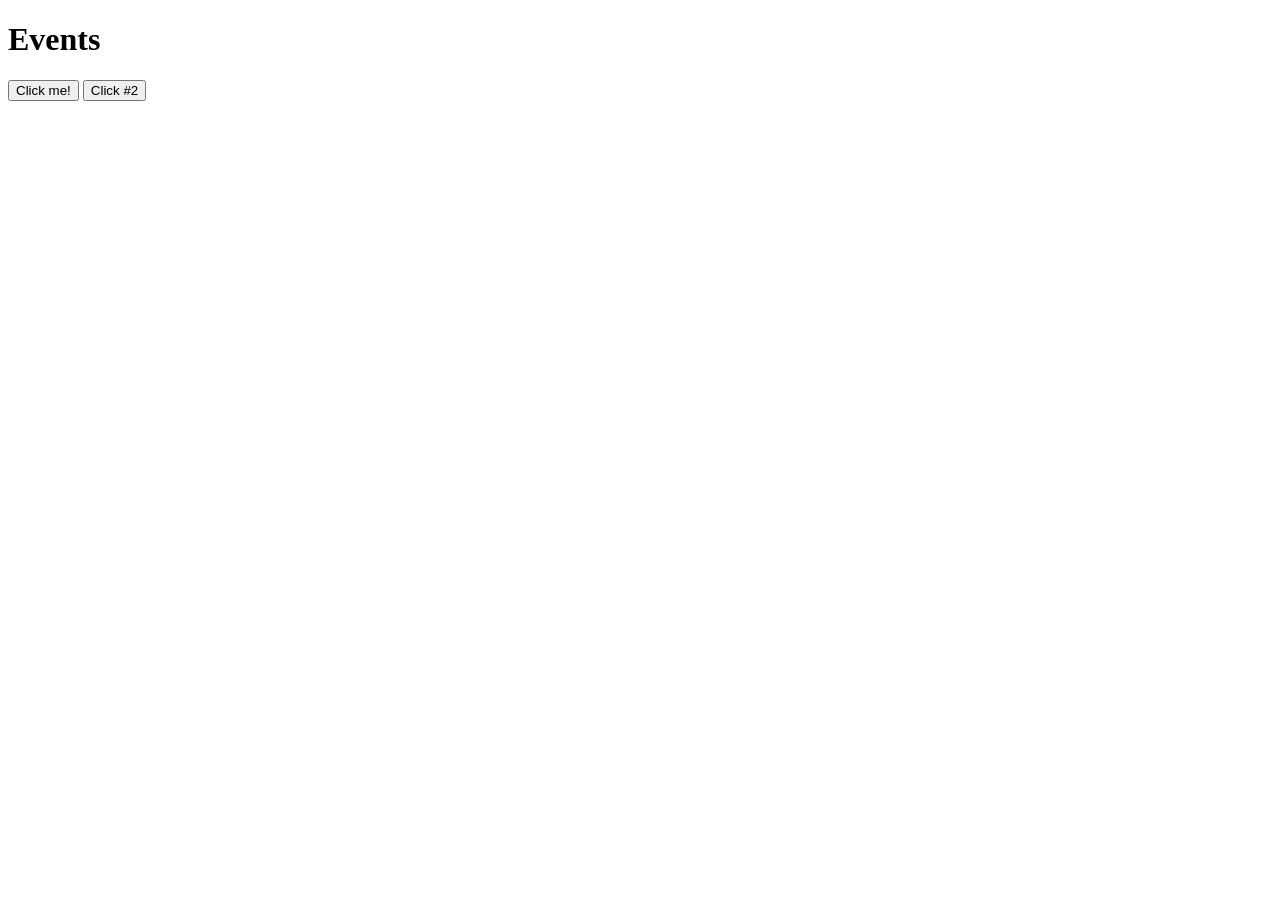
<file: Section_24_js/index.html>
<!DOCTYPE html>
<html lang="en">

<head>
    <meta charset="UTF-8">
    <meta http-equiv="X-UA-Compatible" content="IE=edge">
    <meta name="viewport" content="width=device-width, initial-scale=">
    <title>Events Start</title>
</head>

<body>
    <h1>Events </h1>
    <button onclick="alert('You clicked me!')">Click me!</button>

    <button id="v2">Click #2</button>
    <script src="app.js"></script>
</body>

</html>
</file>
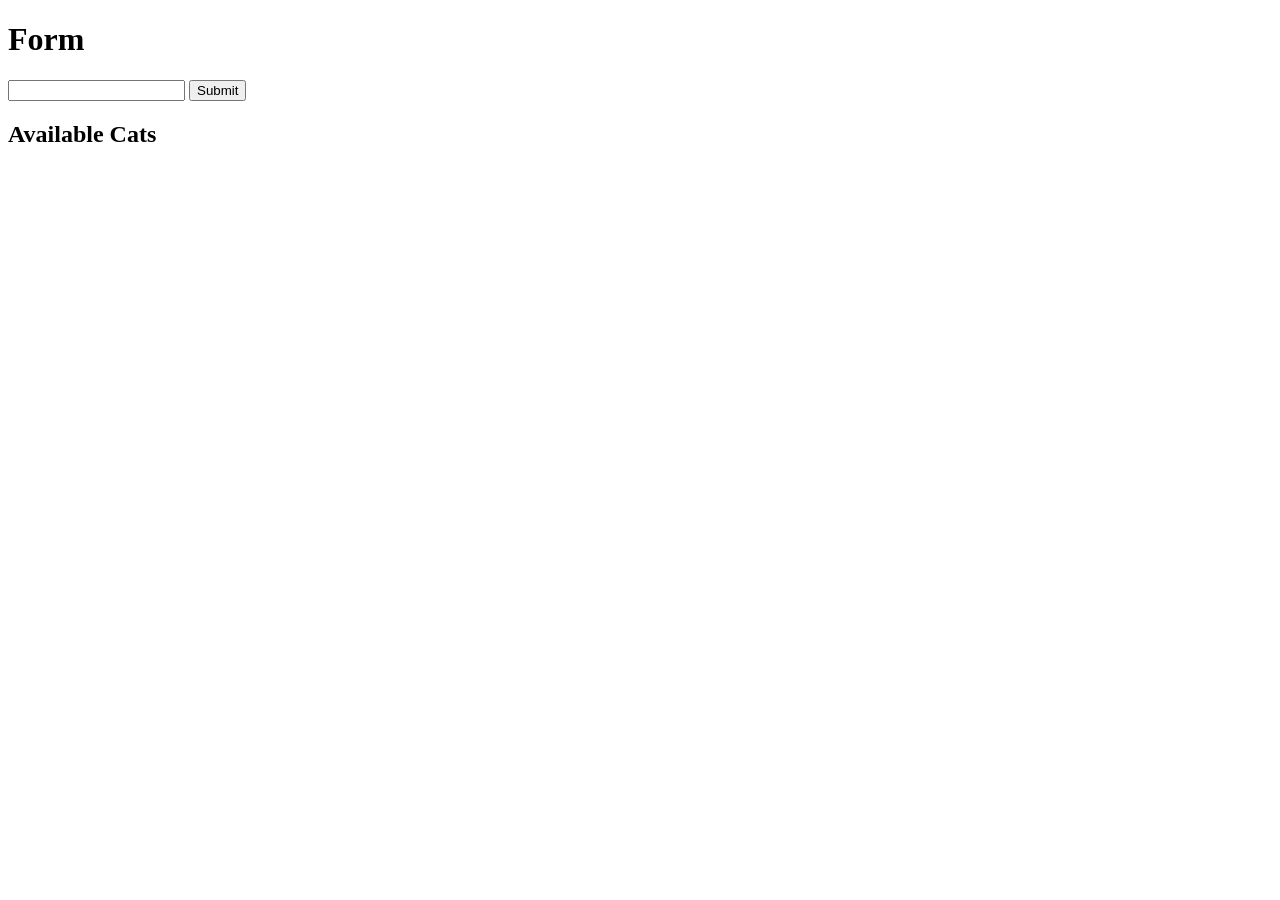
<file: Section_25_js/index.html>
<!DOCTYPE html>
<html lang="en">

<head>
    <meta charset="UTF-8">
    <meta http-equiv="X-UA-Compatible" content="IE=edge">
    <meta name="viewport" content="width=device-width, initial-scale=1.0">
    <title>Prevent Default</title>
</head>

<body>
    <h1>Form</h1>
    <form action="/shelter" id="shelterForm">
        <input type="text" id="catName">
        <button>Submit</button>
    </form>
    <h2>Available Cats</h2>
    <ul id="cats"></ul>
    <script src="app.js"></script>
</body>

</html>
</file>
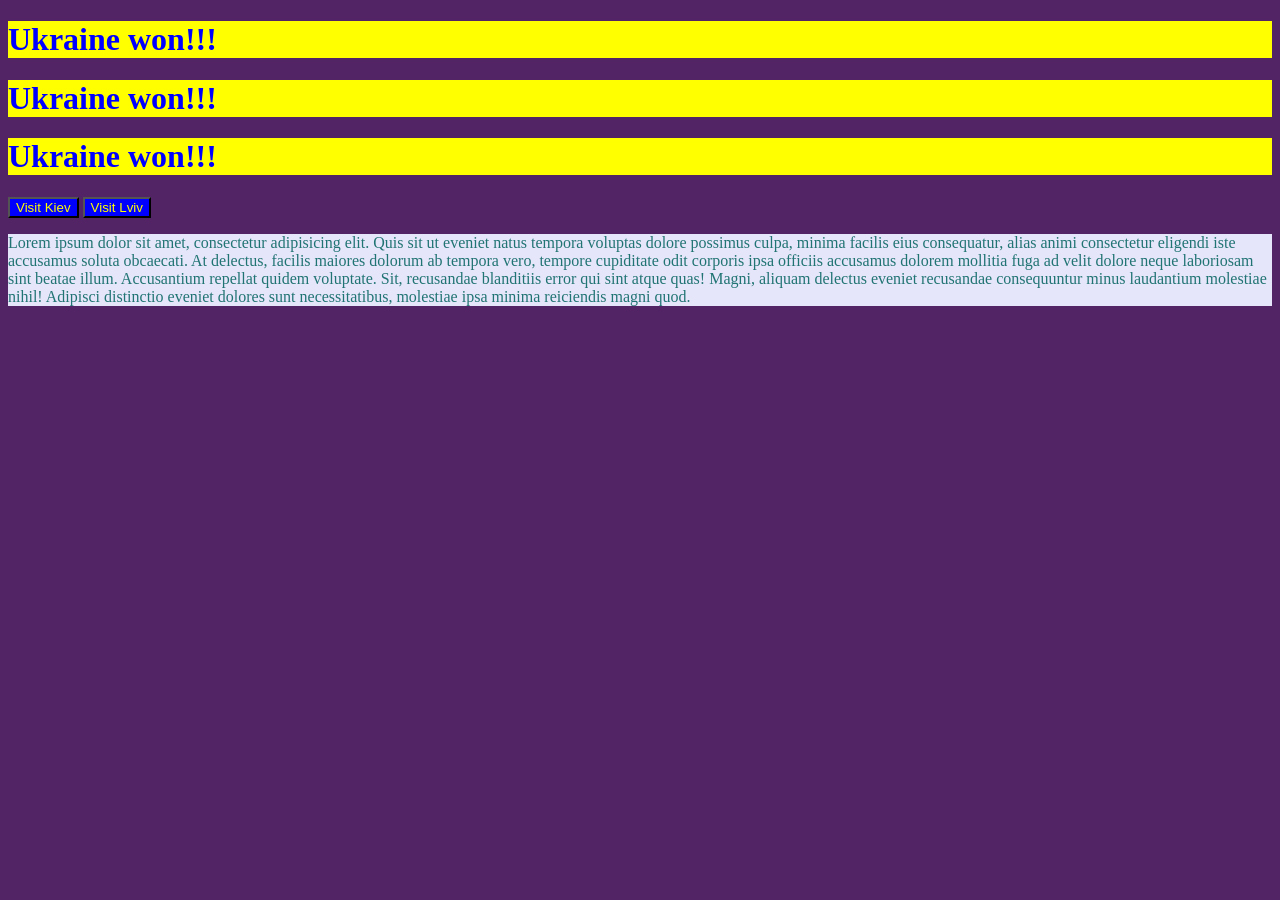
<file: Section_6_css/index.html>
<!DOCTYPE html>
<html lang="en">

<head>
    <meta charset="UTF-8">
    <meta http-equiv="X-UA-Compatible" content="IE=edge">
    <meta name="viewport" content="width=device-width, initial-scale=1.0">
    <title>CSS</title>
    <link rel="stylesheet" href="styles.css">
</head>

<body>
    <h1>Ukraine won!!!</h1>
    <h1>Ukraine won!!!</h1>
    <h1>Ukraine won!!!</h1>
    <button>Visit Kiev</button>
    <button>Visit Lviv</button>
    <p>Lorem ipsum dolor sit amet, consectetur adipisicing elit. Quis sit ut eveniet natus tempora voluptas dolore
        possimus culpa, minima facilis eius consequatur, alias animi consectetur eligendi iste accusamus soluta
        obcaecati.
        At delectus, facilis maiores dolorum ab tempora vero, tempore cupiditate odit corporis ipsa officiis accusamus
        dolorem mollitia fuga ad velit dolore neque laboriosam sint beatae illum. Accusantium repellat quidem voluptate.
        Sit, recusandae blanditiis error qui sint atque quas! Magni, aliquam delectus eveniet recusandae consequuntur
        minus laudantium molestiae nihil! Adipisci distinctio eveniet dolores sunt necessitatibus, molestiae ipsa minima
        reiciendis magni quod.</p>
</body>

</html>
</file>
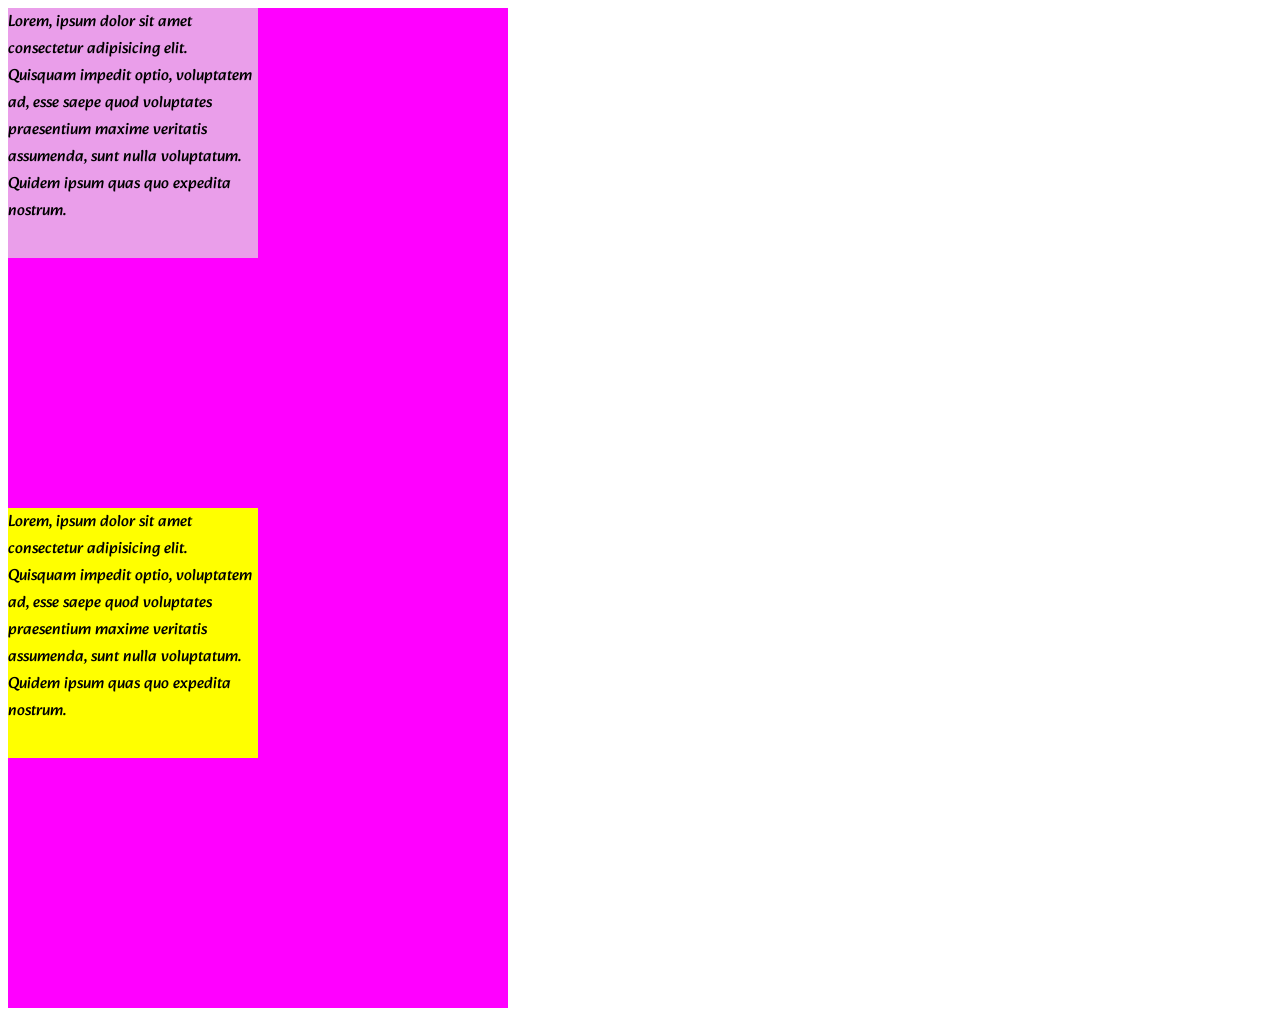
<file: Section_9_css/index.html>
<!DOCTYPE html>
<html lang="en">

<head>
    <meta charset="UTF-8">
    <meta http-equiv="X-UA-Compatible" content="IE=edge">
    <meta name="viewport" content="width=device-width, initial-scale=1.0">
    <title>Document</title>
    <link rel="preconnect" href="https://fonts.googleapis.com">
    <link rel="preconnect" href="https://fonts.gstatic.com" crossorigin>
    <link href="https://fonts.googleapis.com/css2?family=Alkatra&display=swap" rel="stylesheet">

    <link rel="stylesheet" href="app.css">
</head>

<body>
    <section>
        <div id="rgba">Lorem, ipsum dolor sit amet consectetur adipisicing elit. Quisquam impedit optio, voluptatem ad,
            esse saepe quod voluptates praesentium maxime veritatis assumenda, sunt nulla voluptatum. Quidem ipsum quas
            quo expedita nostrum.</div>
    </section>
    <section>
        <div id="opacity">Lorem, ipsum dolor sit amet consectetur adipisicing elit. Quisquam impedit optio, voluptatem
            ad,
            esse saepe quod voluptates praesentium maxime veritatis assumenda, sunt nulla voluptatum. Quidem ipsum quas
            quo expedita nostrum.</div>
    </section>
</body>

</html>
</file>
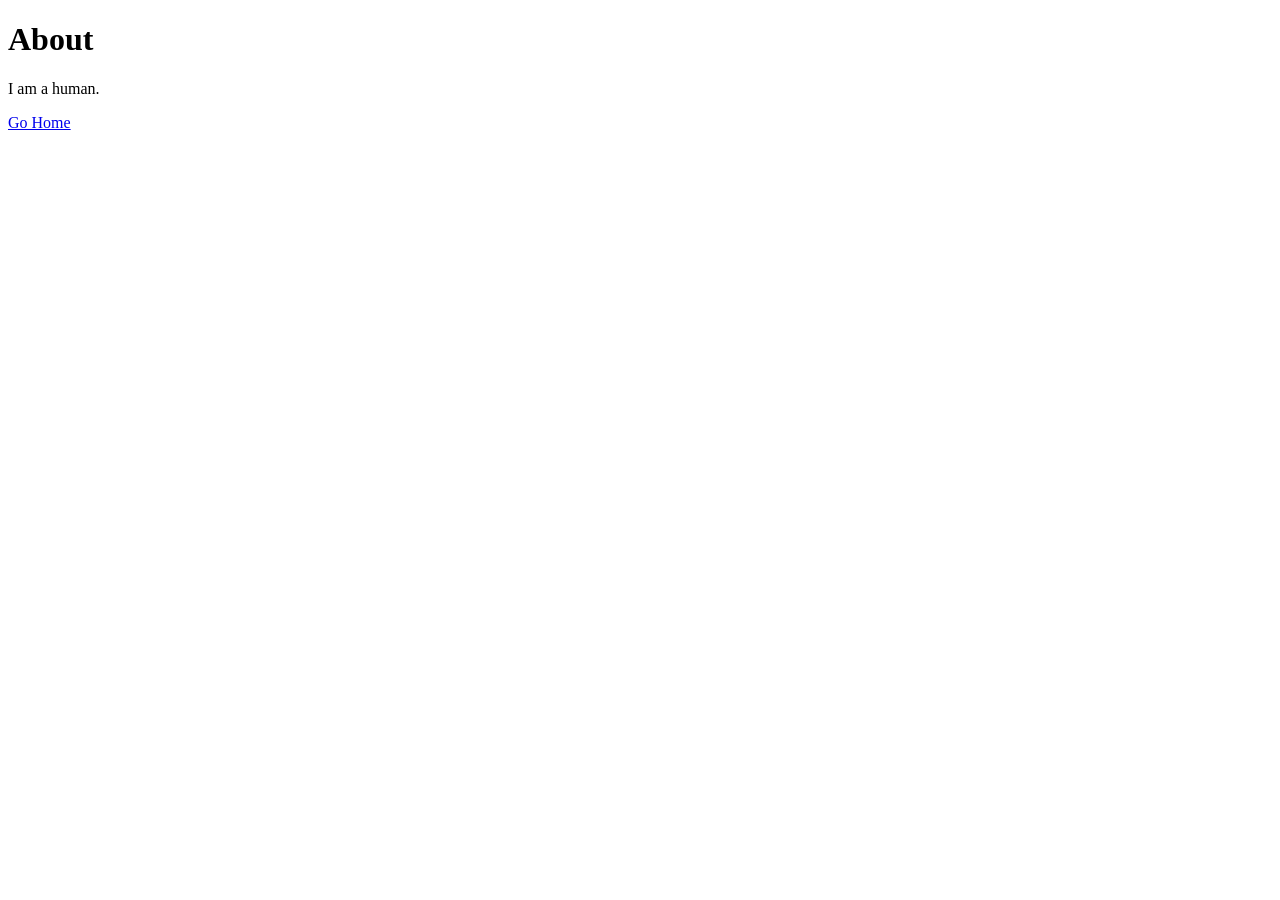
<file: Section_3_html/About_me.html>
<!DOCTYPE html>
<html lang="en">

<head>
    <meta charset="UTF-8">
    <meta http-equiv="X-UA-Compatible" content="IE=edge">
    <meta name="viewport" content="width=device-width, initial-scale=1.0">
    <title>About Me</title>
</head>

<body>
    <h1>About</h1>
    <p>I am a human.</p>
    <a href="chickens.html"> Go Home</a>
</body>

</html>
</file>
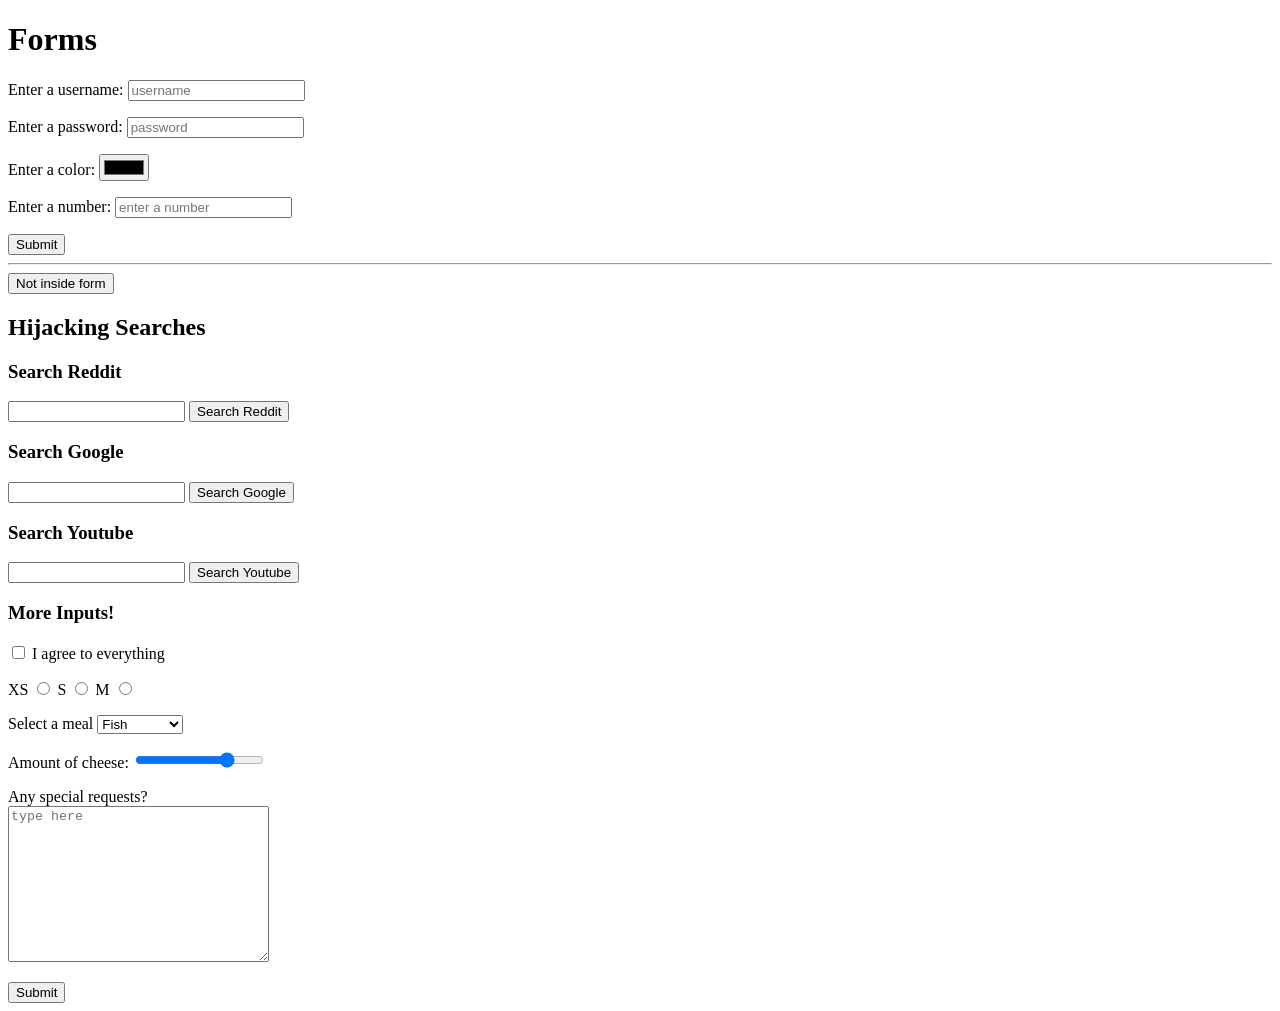
<file: Section_5_html/forms.html>
<!DOCTYPE html>
<html lang="en">

<head>
    <meta charset="UTF-8">
    <meta http-equiv="X-UA-Compatible" content="IE=edge">
    <meta name="viewport" content="width=device-width, initial-scale=1.0">
    <title>Forms</title>
</head>

<body>
    <h1>Forms</h1>
    <form action="/family">
        <p><label for="username">Enter a username:</label>
            <input id="username" type="text" placeholder="username">
        </p>
        <p><label for="password">Enter a password:</label>
            <input id="password" type="password" placeholder="password">
        </p>
        <p>
            <label for="color">Enter a color:</label>
            <input type="color" id="color">
        </p>
        <p>
            <label for="number">Enter a number:</label>
            <input type="number" placeholder="enter a number" id="number">
        </p>
        <button>Submit</button>
    </form>
    <hr>
    <button> Not inside form </button>
    <h2>Hijacking Searches</h2>
    <h3>Search Reddit</h3>

    <form action="https://www.reddit.com/search">
        <input type="text" name="q">
        <button>Search Reddit</button>
    </form>


    <h3>Search Google</h3>
    <form action="https://google.com/search">
        <input type="text" name="q">
        <button>Search Google</button>
    </form>

    <h3>Search Youtube</h3>
    <form action="https://www.youtube.com/results?search_query">
        <input type="text" name="search_query">
        <button>Search Youtube</button>
    </form>

    <h3>More Inputs!</h3>

    <form action="/birds">

        <input type="checkbox" name="agree_tos" id="agree">
        <label for="agree"> I agree to everything </label>

        <p>
            <label for="XS">XS</label>
            <input type="radio" name="size" id="XS" value="XS">
            <label for="S">S</label>
            <input type="radio" name="size" id="S" value="S">
            <label for="M">M</label>
            <input type="radio" name="size" id="M" value="M">
        </p>

        <p>
            <label for="meal">Select a meal</label>
            <select name="meal" id="meal">
                <option value="fish">Fish</option>
                <option value="steak">Steak</option>
                <option value="veg">Vegeterian</option>


            </select>
        </p>

        <p>
            <label for="cheese"> Amount of cheese:</label>
            <input type="range" id="cheese" min="1" max="100" value="75" name="cheese_level">
        </p>
        <p>
            <label for="requests">Any special requests?</label>
            <br>
            <textarea name="requests" id="requests" cols="30" rows="10" placeholder="type here"></textarea>
        </p>
        <button>Submit</button>
    </form>

</body>

</html>
</file>
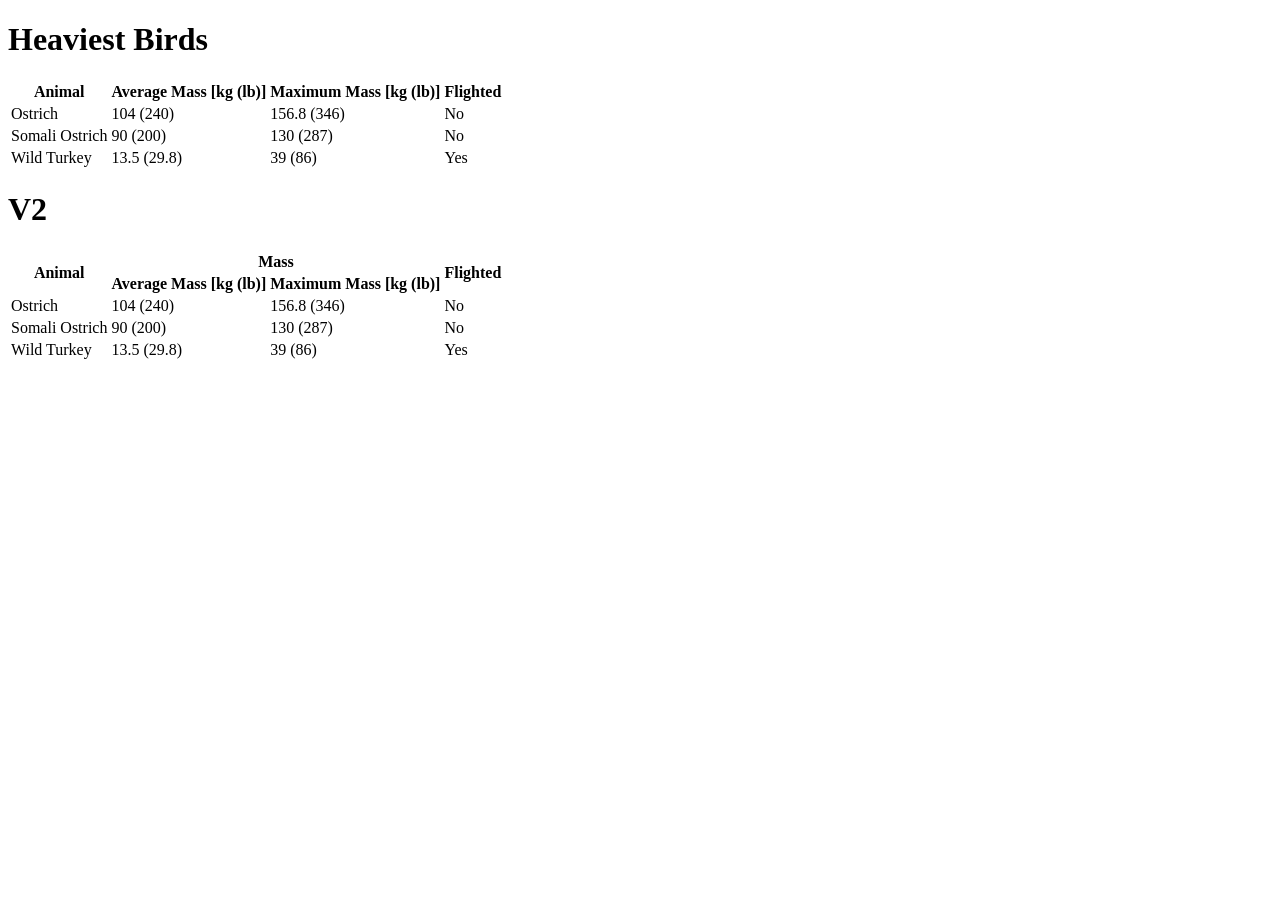
<file: Section_5_html/heaviest_birds.html>
<!DOCTYPE html>
<html lang="en">

<head>
    <meta charset="UTF-8">
    <meta http-equiv="X-UA-Compatible" content="IE=edge">
    <meta name="viewport" content="width=device-width, initial-scale=1.0">
    <title>Heaviest Birds Table</title>
</head>

<body>
    <h1>Heaviest Birds</h1>
    <table>
        <thead>
            <tr>
                <th>Animal</th>
                <th>Average Mass [kg (lb)]</th>
                <th>Maximum Mass [kg (lb)]</th>
                <th>Flighted</th>
            </tr>
        </thead>
        <tbody>
            <tr>
                <td>Ostrich</td>
                <td>104 (240)</td>
                <td>156.8 (346)</td>
                <td>No</td>
            </tr>
            <tr>
                <td>Somali Ostrich</td>
                <td>90 (200)</td>
                <td>130 (287)</td>
                <td>No</td>
            </tr>
            <tr>
                <td>Wild Turkey</td>
                <td>13.5 (29.8)</td>
                <td>39 (86)</td>
                <td>Yes
                </td>
            </tr>
        </tbody>
    </table>
    <h1>V2</h1>
    <table>
        <thead>
            <tr>
                <th rowspan="2">Animal</th>
                <th colspan="2">Mass</th>
                <th rowspan="2">Flighted</th>
            </tr>
            <tr>
                <th>Average Mass [kg (lb)]</th>
                <th>Maximum Mass [kg (lb)]</th>

            </tr>
        </thead>
        <tbody>
            <tr>
                <td>Ostrich</td>
                <td>104 (240)</td>
                <td>156.8 (346)</td>
                <td>No</td>
            </tr>
            <tr>
                <td>Somali Ostrich</td>
                <td>90 (200)</td>
                <td>130 (287)</td>
                <td>No</td>
            </tr>
            <tr>
                <td>Wild Turkey</td>
                <td>13.5 (29.8)</td>
                <td>39 (86)</td>
                <td>Yes
                </td>

    </table>
</body>

</html>
</file>
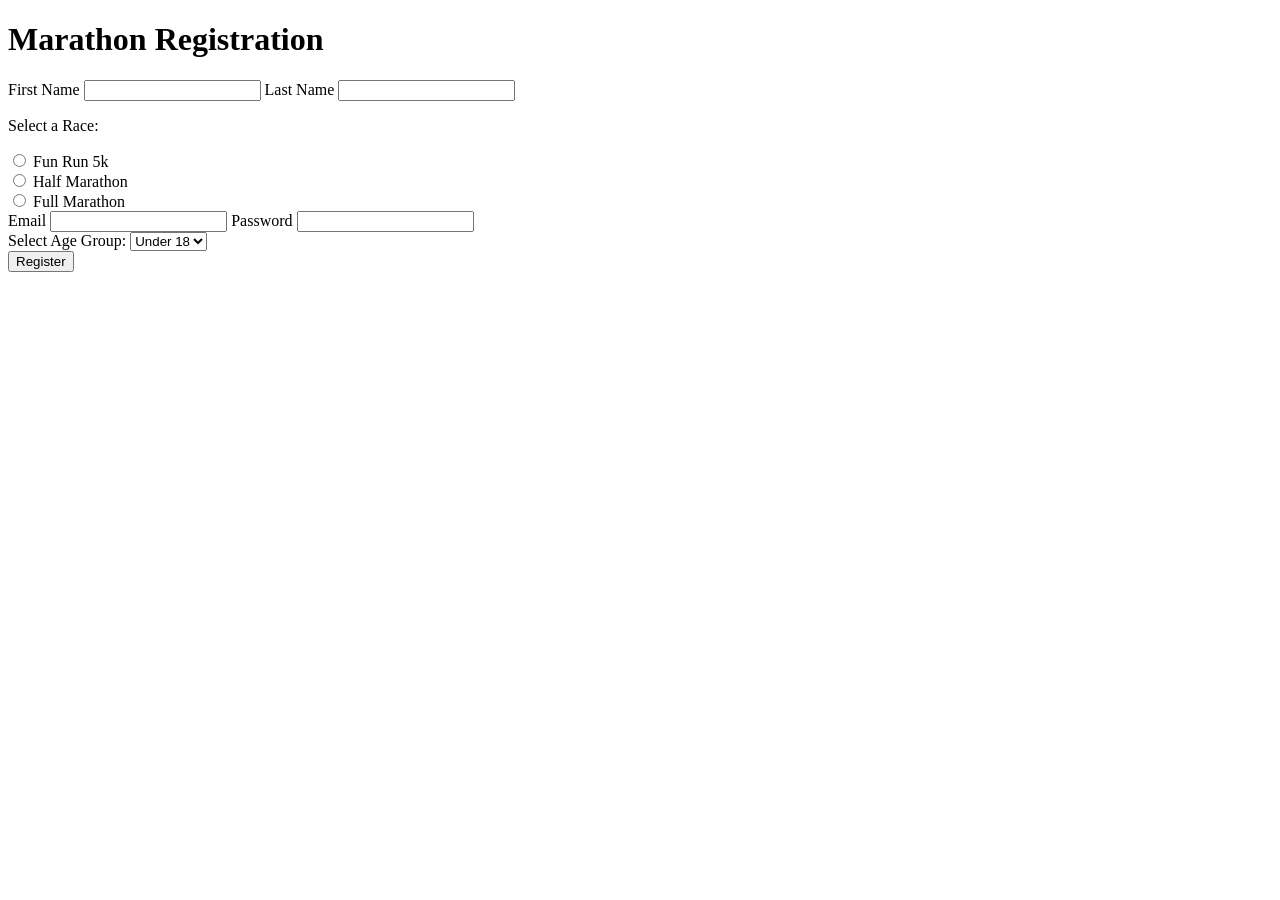
<file: Section_5_html/Marathon_form.html>
<!DOCTYPE html>
<html lang="en">

<head>
    <meta charset="UTF-8">
    <meta http-equiv="X-UA-Compatible" content="IE=edge">
    <meta name="viewport" content="width=device-width, initial-scale=1.0">
    <title>Marathon Registration</title>
</head>

<body>
    <h1>Marathon Registration</h1>
    <form action="">
        <div>
            <label for="first">First Name</label>
            <input type="text" id="first" name="firstname" required>
            <label for="last">Last Name</label>
            <input type="text" id="last" name="lastname" required>
        </div>
        <p>Select a Race:</p>
        <div>
            <input type="radio" name="race" id="funrun" value="funrun">
            <label for="funrun">Fun Run 5k</label>
        </div>
        <div>
            <input type="radio" name="race" id="half" value="half">
            <label for="half">Half Marathon</label>
        </div>
        <div>
            <input type="radio" name="race" id="full" value="full">
            <label for="full">Full Marathon</label>
        </div>

        <div>
            <label for="email">Email</label>
            <input type="email" name="email" id="email" required>
            <label for="password">Password</label>
            <input type="password" name="password" id="password" required>
        </div>
        <div>
            <label for="age">Select Age Group:</label>
            <select name="age" id="age">

                <option value="kids">Under 18</option>
                <option value="adults">18-50</option>
                <option value="seniors">50+</option>
            </select>
        </div>
        <button>Register</button>
    </form>
</body>

</html>
</file>
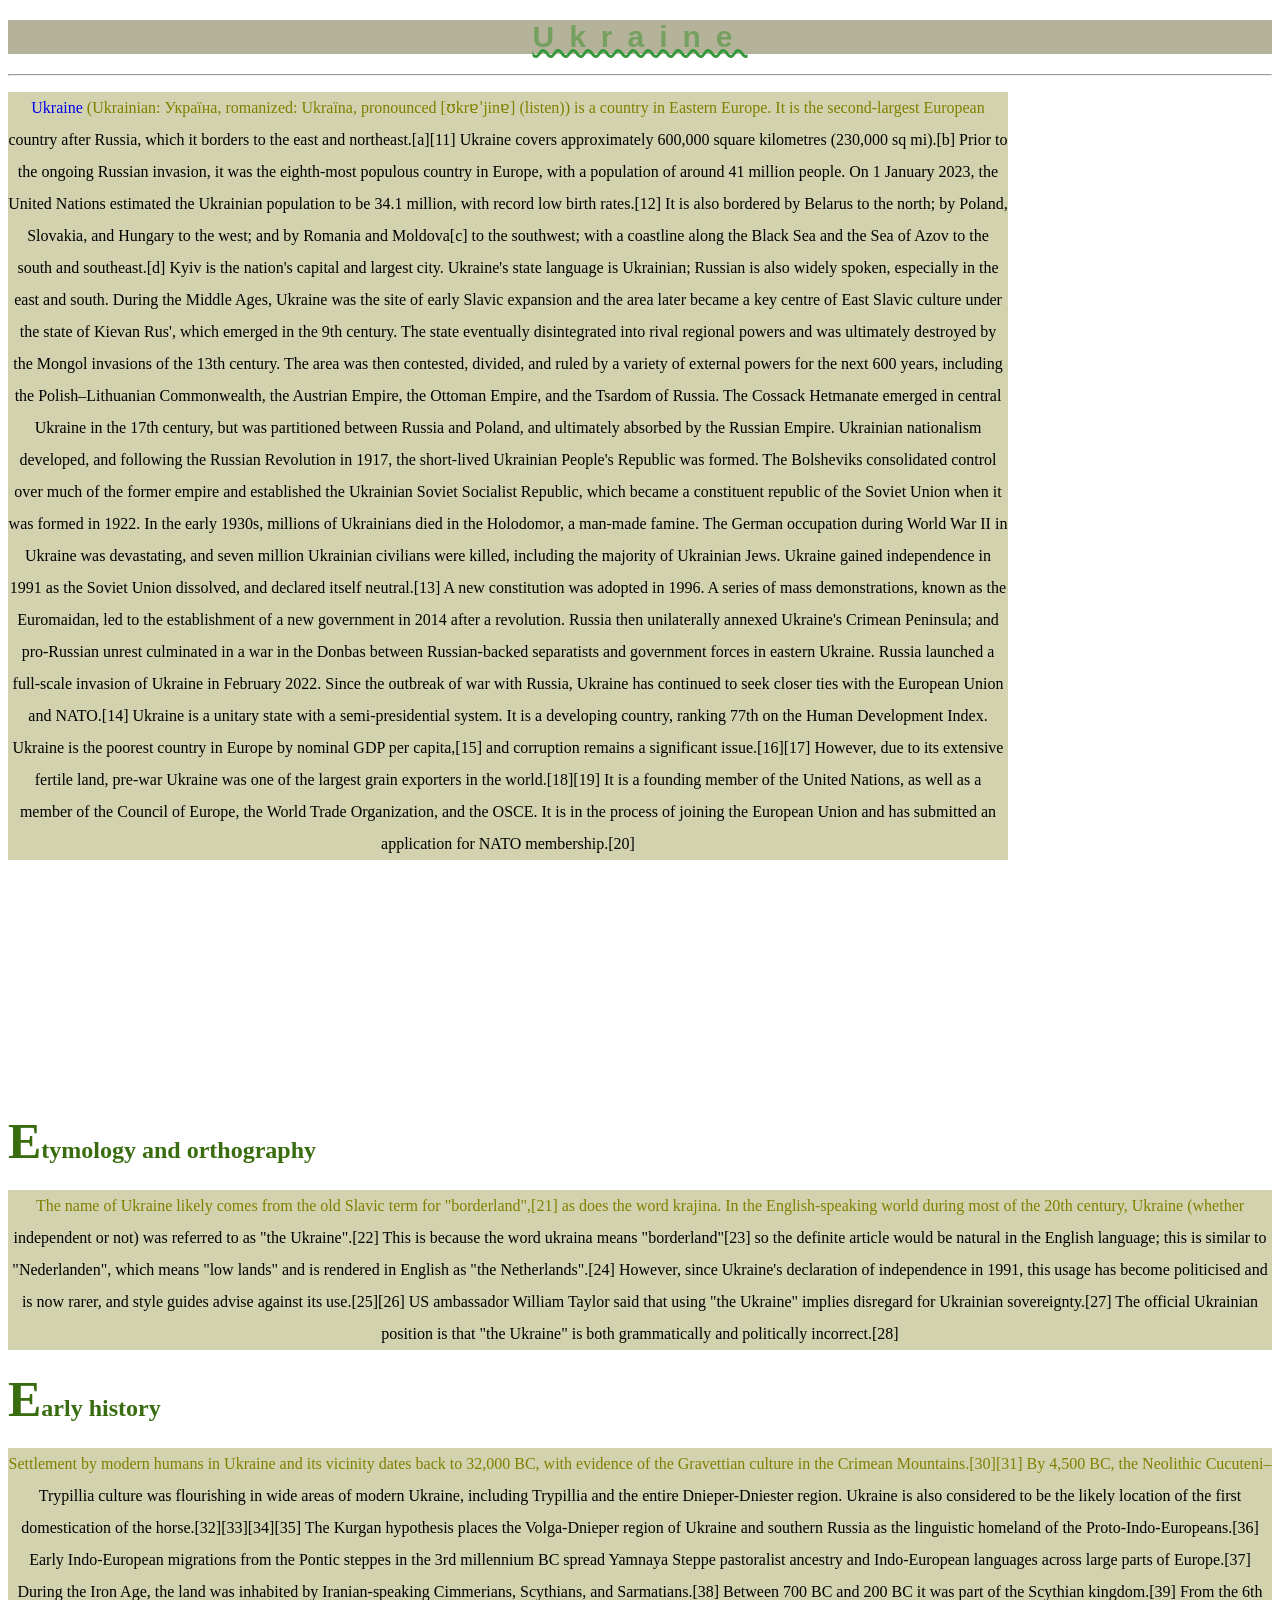
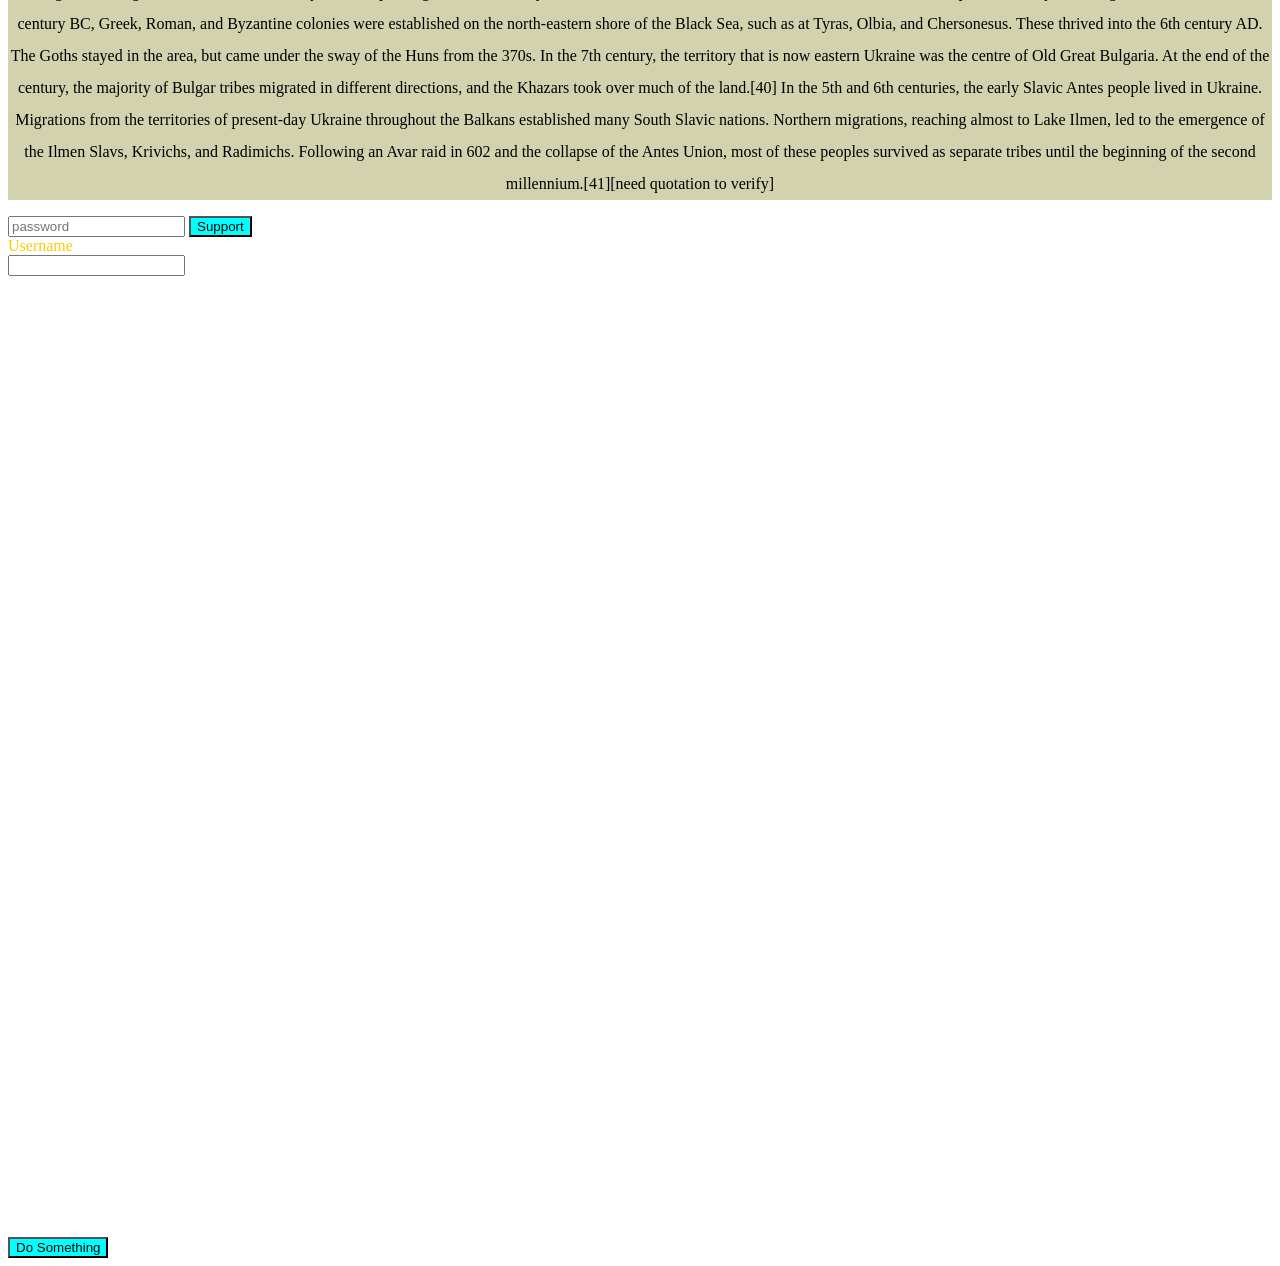
<file: Section_6_css/Ukraine.html>
<!DOCTYPE html>
<html lang="en">

<head>
    <meta charset="UTF-8">
    <meta http-equiv="X-UA-Compatible" content="IE=edge">
    <meta name="viewport" content="width=device-width, initial-scale=1.0">
    <title>Ukraine</title>
    <link rel="stylesheet" href="ua.css">
</head>

<body>
    <h1>
        Ukraine
    </h1>
    <hr>
    <div>
        <p>
            <a href="https://en.wikipedia.org/wiki/Ukraine">Ukraine</a> (Ukrainian: Україна, romanized: Ukraïna,
            pronounced
            [ʊkrɐˈjinɐ] (listen)) is a country in Eastern Europe.
            It is the second-largest European country after Russia, which it borders to the east and northeast.[a][11]
            Ukraine covers approximately 600,000 square kilometres (230,000 sq mi).[b] Prior to the ongoing Russian
            invasion, it was the eighth-most populous country in Europe, with a population of around 41 million people.
            On 1
            January 2023, the United Nations estimated the Ukrainian population to be 34.1 million, with record low
            birth
            rates.[12] It is also bordered by Belarus to the north; by Poland, Slovakia, and Hungary to the west; and by
            Romania and Moldova[c] to the southwest; with a coastline along the Black Sea and the Sea of Azov to the
            south
            and southeast.[d] Kyiv is the nation's capital and largest city. Ukraine's state language is Ukrainian;
            Russian
            is also widely spoken, especially in the east and south.

            During the Middle Ages, Ukraine was the site of early Slavic expansion and the area later became a key
            centre of
            East Slavic culture under the state of Kievan Rus', which emerged in the 9th century. The state eventually
            disintegrated into rival regional powers and was ultimately destroyed by the Mongol invasions of the 13th
            century. The area was then contested, divided, and ruled by a variety of external powers for the next 600
            years,
            including the Polish–Lithuanian Commonwealth, the Austrian Empire, the Ottoman Empire, and the Tsardom of
            Russia. The Cossack Hetmanate emerged in central Ukraine in the 17th century, but was partitioned between
            Russia
            and Poland, and ultimately absorbed by the Russian Empire. Ukrainian nationalism developed, and following
            the
            Russian Revolution in 1917, the short-lived Ukrainian People's Republic was formed. The Bolsheviks
            consolidated
            control over much of the former empire and established the Ukrainian Soviet Socialist Republic, which became
            a
            constituent republic of the Soviet Union when it was formed in 1922. In the early 1930s, millions of
            Ukrainians
            died in the Holodomor, a man-made famine. The German occupation during World War II in Ukraine was
            devastating,
            and seven million Ukrainian civilians were killed, including the majority of Ukrainian Jews.

            Ukraine gained independence in 1991 as the Soviet Union dissolved, and declared itself neutral.[13] A new
            constitution was adopted in 1996. A series of mass demonstrations, known as the Euromaidan, led to the
            establishment of a new government in 2014 after a revolution. Russia then unilaterally annexed Ukraine's
            Crimean
            Peninsula; and pro-Russian unrest culminated in a war in the Donbas between Russian-backed separatists and
            government forces in eastern Ukraine. Russia launched a full-scale invasion of Ukraine in February 2022.
            Since
            the outbreak of war with Russia, Ukraine has continued to seek closer ties with the European Union and
            NATO.[14]

            Ukraine is a unitary state with a semi-presidential system. It is a developing country, ranking 77th on the
            Human Development Index. Ukraine is the poorest country in Europe by nominal GDP per capita,[15] and
            corruption
            remains a significant issue.[16][17] However, due to its extensive fertile land, pre-war Ukraine was one of
            the
            largest grain exporters in the world.[18][19] It is a founding member of the United Nations, as well as a
            member
            of the Council of Europe, the World Trade Organization, and the OSCE. It is in the process of joining the
            European Union and has submitted an application for NATO membership.[20]
        </p>
    </div>
    <Section>
        <h2>
            Etymology and orthography
        </h2>
        <p>The name of Ukraine likely comes from the old Slavic term for "borderland",[21] as does the word krajina.

            In the English-speaking world during most of the 20th century, Ukraine (whether independent or not) was
            referred
            to as "the Ukraine".[22] This is because the word ukraina means "borderland"[23] so the definite article
            would
            be natural in the English language; this is similar to "Nederlanden", which means "low lands" and is
            rendered in
            English as "the Netherlands".[24] However, since Ukraine's declaration of independence in 1991, this usage
            has
            become politicised and is now rarer, and style guides advise against its use.[25][26] US ambassador William
            Taylor said that using "the Ukraine" implies disregard for Ukrainian sovereignty.[27] The official Ukrainian
            position is that "the Ukraine" is both grammatically and politically incorrect.[28]
        </p>
    </Section>
    <section>
        <h2>Early history</h2>
        <p>Settlement by modern humans in Ukraine and its vicinity dates back to 32,000 BC, with evidence of the
            Gravettian
            culture in the Crimean Mountains.[30][31] By 4,500 BC, the Neolithic Cucuteni–Trypillia culture was
            flourishing
            in wide areas of modern Ukraine, including Trypillia and the entire Dnieper-Dniester region. Ukraine is also
            considered to be the likely location of the first domestication of the horse.[32][33][34][35] The Kurgan
            hypothesis places the Volga-Dnieper region of Ukraine and southern Russia as the linguistic homeland of the
            Proto-Indo-Europeans.[36] Early Indo-European migrations from the Pontic steppes in the 3rd millennium BC
            spread
            Yamnaya Steppe pastoralist ancestry and Indo-European languages across large parts of Europe.[37] During the
            Iron Age, the land was inhabited by Iranian-speaking Cimmerians, Scythians, and Sarmatians.[38] Between 700
            BC
            and 200 BC it was part of the Scythian kingdom.[39]

            From the 6th century BC, Greek, Roman, and Byzantine colonies were established on the north-eastern shore of
            the
            Black Sea, such as at Tyras, Olbia, and Chersonesus. These thrived into the 6th century AD. The Goths stayed
            in
            the area, but came under the sway of the Huns from the 370s. In the 7th century, the territory that is now
            eastern Ukraine was the centre of Old Great Bulgaria. At the end of the century, the majority of Bulgar
            tribes
            migrated in different directions, and the Khazars took over much of the land.[40]

            In the 5th and 6th centuries, the early Slavic Antes people lived in Ukraine. Migrations from the
            territories of
            present-day Ukraine throughout the Balkans established many South Slavic nations. Northern migrations,
            reaching
            almost to Lake Ilmen, led to the emergence of the Ilmen Slavs, Krivichs, and Radimichs. Following an Avar
            raid
            in 602 and the collapse of the Antes Union, most of these peoples survived as separate tribes until the
            beginning of the second millennium.[41][need quotation to verify]

        </p>
    </section>
    <input type="password" placeholder="password">
    <button>Support</button>
    <div>
        <form action="username">Username</form>
        <input type="text">
    </div>
    <Button>Do Something</Button>

</body>

</html>
</file>
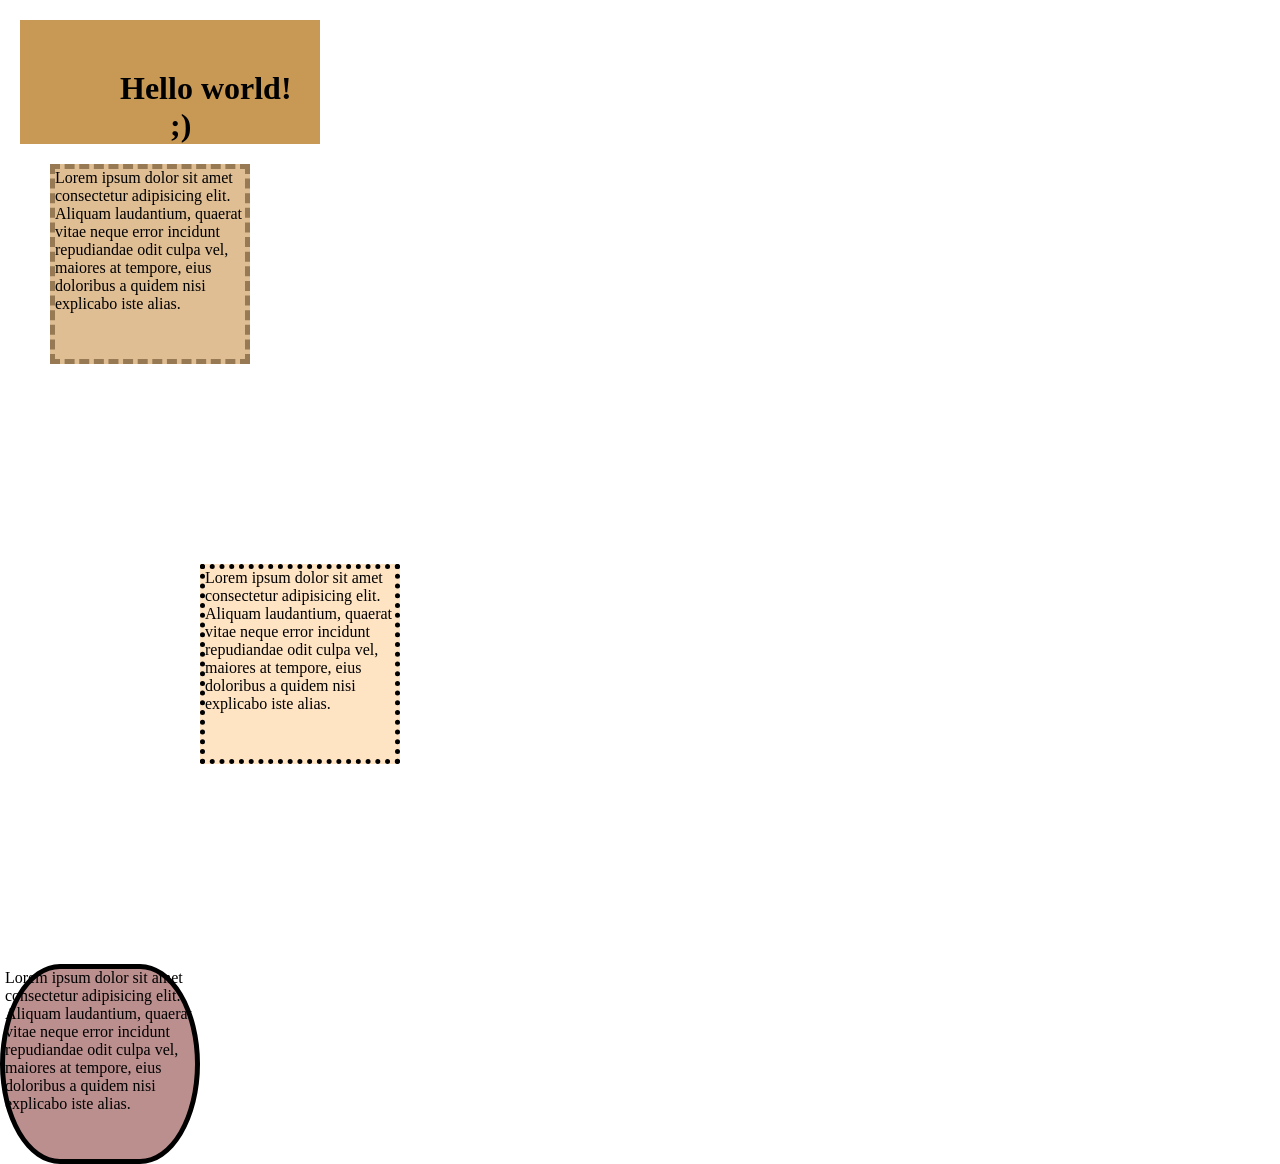
<file: Section_8/Box_model.html>
<!DOCTYPE html>
<html lang="en">

<head>
    <meta charset="UTF-8">
    <meta http-equiv="X-UA-Compatible" content="IE=edge">
    <meta name="viewport" content="width=device-width, initial-scale=1.0">
    <title>Document</title>
    <link rel="stylesheet" href="box.css">
</head>

<body>
    <h1>Hello world!
        <span>;)</span>
    </h1>
    <div id="one">Lorem ipsum dolor sit amet consectetur adipisicing elit. Aliquam laudantium, quaerat vitae neque error
        incidunt
        repudiandae odit culpa vel, maiores at tempore, eius doloribus a quidem nisi explicabo iste alias.</div>
    <div id="two">Lorem ipsum dolor sit amet consectetur adipisicing elit. Aliquam laudantium, quaerat vitae neque error
        incidunt
        repudiandae odit culpa vel, maiores at tempore, eius doloribus a quidem nisi explicabo iste alias.</div>
    <div id="three">Lorem ipsum dolor sit amet consectetur adipisicing elit. Aliquam laudantium, quaerat vitae neque
        error incidunt
        repudiandae odit culpa vel, maiores at tempore, eius doloribus a quidem nisi explicabo iste alias.</div>


</body>

</html>
</file>
<file: Section_6_css/styles.css>
h1 {
    color: blue;
    background-color: yellow;
}

button {
    color: yellow;
    background-color: blue;
}

p {
    color: rgb(33, 116, 116);
    background: lavender;
}

body {
    background-color: rgb(82, 36, 102);
}
</file>
<file: Section_9_css/app.css>
section {
    background-color: magenta;
    width: 500px;
    height: 500px;
}

#rgba {
    width: 50%;
    height: 50%;
    background-color: rgba(225, 225, 225, 0.7);
}

#opacity {
    width: 50%;
    height: 50%;
    background-color: yellow;
}

body {
    font-family: 'Alkatra', cursive;
}
</file>
<file: Section_6_css/ua.css>
h1 {
    color: #75a05f;
    text-align: center;
    font-weight: 700;
    text-decoration: #35983c underline wavy;
    letter-spacing: 15px;
    font-size: 30px;
    font-family: Verdana, Geneva, Tahoma, sans-serif;
    background-color: #b4b399;
}

h2 {
    color: #396c0e
}

h2:hover {
    text-decoration: underline;
}

a {
    text-decoration: none;
}

p {
    line-height: 2;
    background-color: #d3d2ae;
    text-align: center;
    font-weight: 200;
}

input[type="password"] {
    color: aquamarine;
}

button:hover {
    background-color: bisque;
    color: red;
}

button:active {
    background-color: aqua;
}

h2::first-letter {
    font-size: 50px;
}

p::first-line {
    color: olive;

}

p::selection {
    background-color: lemonchiffon;
}

button {
    background-color: aqua !important;
}

form {
    color: rgb(255, 204, 0);
}

div {
    width: 1000px;
    height: 1000px;
}
</file>
<file: Section_8/box.css>
div {
    width: 200px;
    height: 200px;
    background-color: aqua;
}

span {
    margin-left: 50px;
}

h1 {
    background-color: rgb(200, 153, 84);
    width: 200px;
    padding-left: 100px;
    padding-top: 50px;
    margin: 20px;
}

#one {
    background-color: rgb(223, 190, 148);
    border-color: rgba(99, 73, 35, 0.572);
    border-style: dashed;
    border-width: 5px;
    box-sizing: border-box;
    margin-left: 50px;
    margin-bottom: 50px;
}

#two {
    background-color: bisque;
    border-color: black;
    border-width: 5px;
    border-style: dotted;
    box-sizing: border-box;
    margin: 200px;
}

#three {
    background-color: rosybrown;
    border: 5px solid black;
    box-sizing: border-box;
    border-radius: 30%/50%;
}

body {
    margin: 0;
}
</file>
